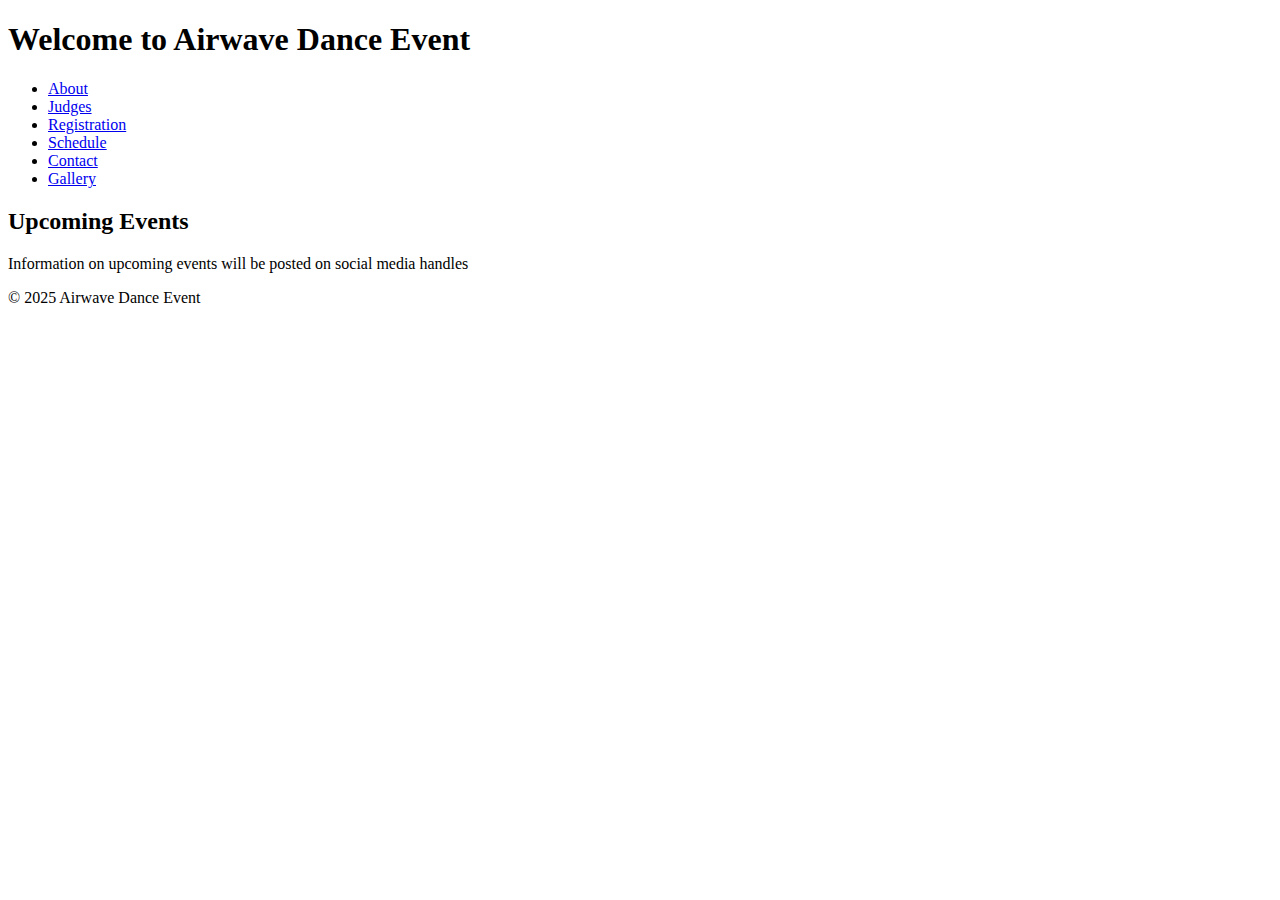
<file: home.html>
<!DOCTYPE html>
<html lang="en">
<head>
    <meta charset="UTF-8">
    <meta name="viewport" content="width=device-width, initial-scale=1.0">
    <title>Airwave Dance Event</title>
    
</head>
<body>
    <header>
        <h1>Welcome to Airwave Dance Event</h1>
        <nav>
            <ul>
                <li><a href="about.html">About</a></li>
                <li><a href="Judges.html">Judges</a></li>
                <li><a href="registration.html">Registration</a></li>
                <li><a href="schedule.html">Schedule</a></li>
                <li><a href="Contact.html">Contact</a></li>
                <li><a href="gallery.html">Gallery</a></li>
            </ul>
        </nav>
    </header>
    <main>
        <h2>Upcoming Events</h2>
        <p>Information on upcoming events will be posted on social media handles</p>
    </main>
    <footer>
        <p>&copy; 2025 Airwave Dance Event</p>
    </footer>
</body>
</html>
</file>
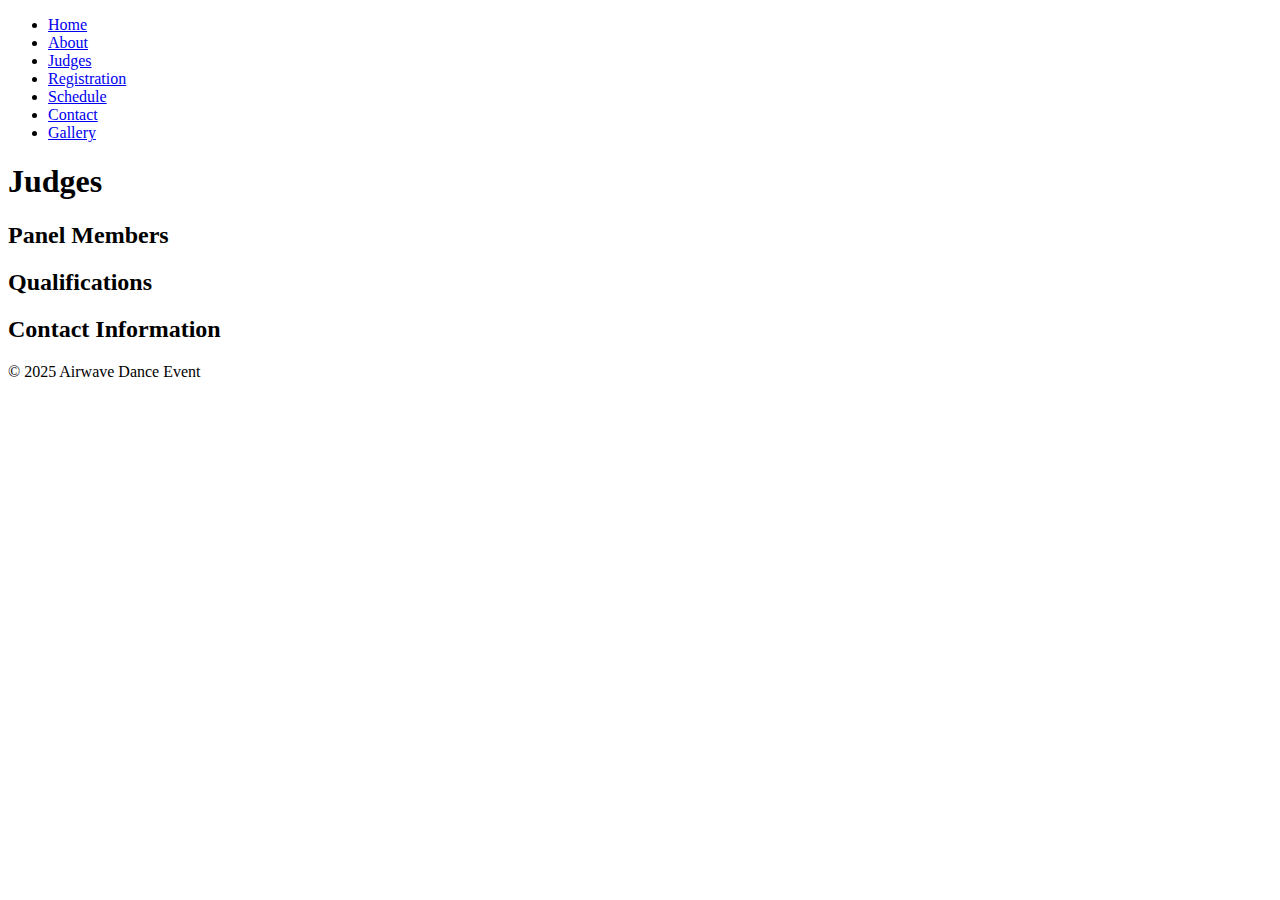
<file: Judges.html>
<!DOCTYPE html>
<html lang="en">
<head>
    <meta charset="UTF-8">
    <meta name="viewport" content="width=device-width, initial-scale=1.0">
    <title>Judges</title>
</head>
<body>
     <nav>
            <ul>
                <li><a href="index.html">Home</a></li>
                <li><a href="about.html">About</a></li>
                <li><a href="Judges.html">Judges</a></li>
                <li><a href="registration.html">Registration</a></li>
                <li><a href="schedule.html">Schedule</a></li>
                <li><a href="Contact.html">Contact</a></li>
                <li><a href="gallery.html">Gallery</a></li>
            </ul>
        </nav>
    <h1>Judges</h1>
    <h2>Panel Members</h2>
    <h2>Qualifications</h2>
    <h2>Contact Information</h2>
</body>
<footer>
        <p>&copy; 2025 Airwave Dance Event</p>
    </footer>
</html>
</file>
